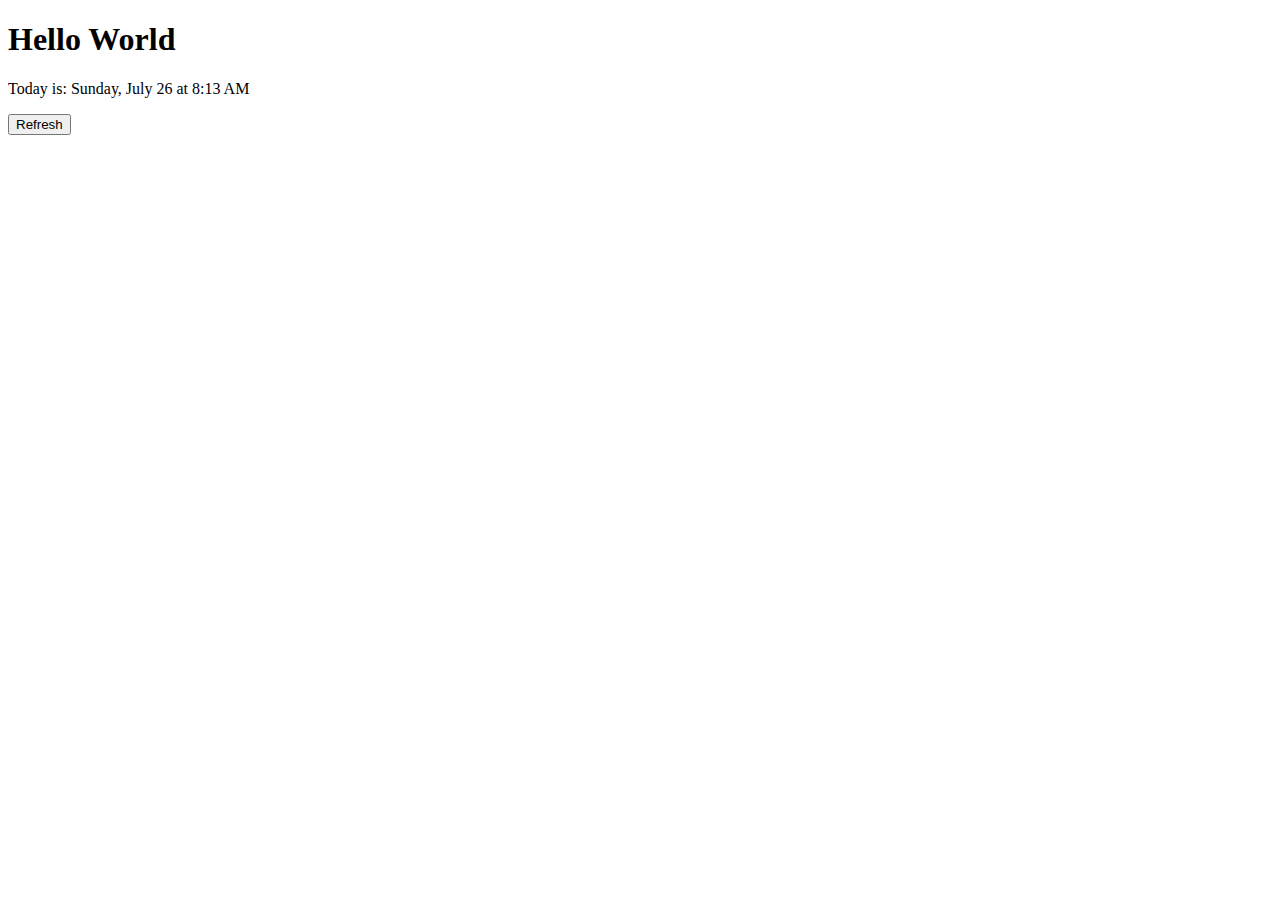
<file: index.html>
<!DOCTYPE html>
<html>
    <head>
        <title>Homework 01</title>

        <link rel="stylesheet" href="https://stackpath.bootstrapcd
        n.com/bootstrap/4.4.1/css/bootstrap.min.css" integrity="sha384
        -Vkoo8x4CGsO3+Hhxv8T/Q5PaXtkKtu6ug5TOeNV6gBiFeWPGFN9MuhOf23Q9I
        fjh" crossorigin="anonymous">

        <link href="https://fonts.googleapis.com/css2?family=Comic
        +Neue:ital,wght@0,300;0,400;0,700;1,300;1,400;1,700&display=sw
        ap" rel="stylesheet">

        <link rel="stylesheet" href="style.css" />
    </head>
        
    <body>
        <h1>Hello World</h1>
        <p>Today is: <span id="date"></span></p>
        <button id="refreshBtn" type="button">Refresh</button>
        <script src="app.js"></script>
    </body>
</html>
</file>
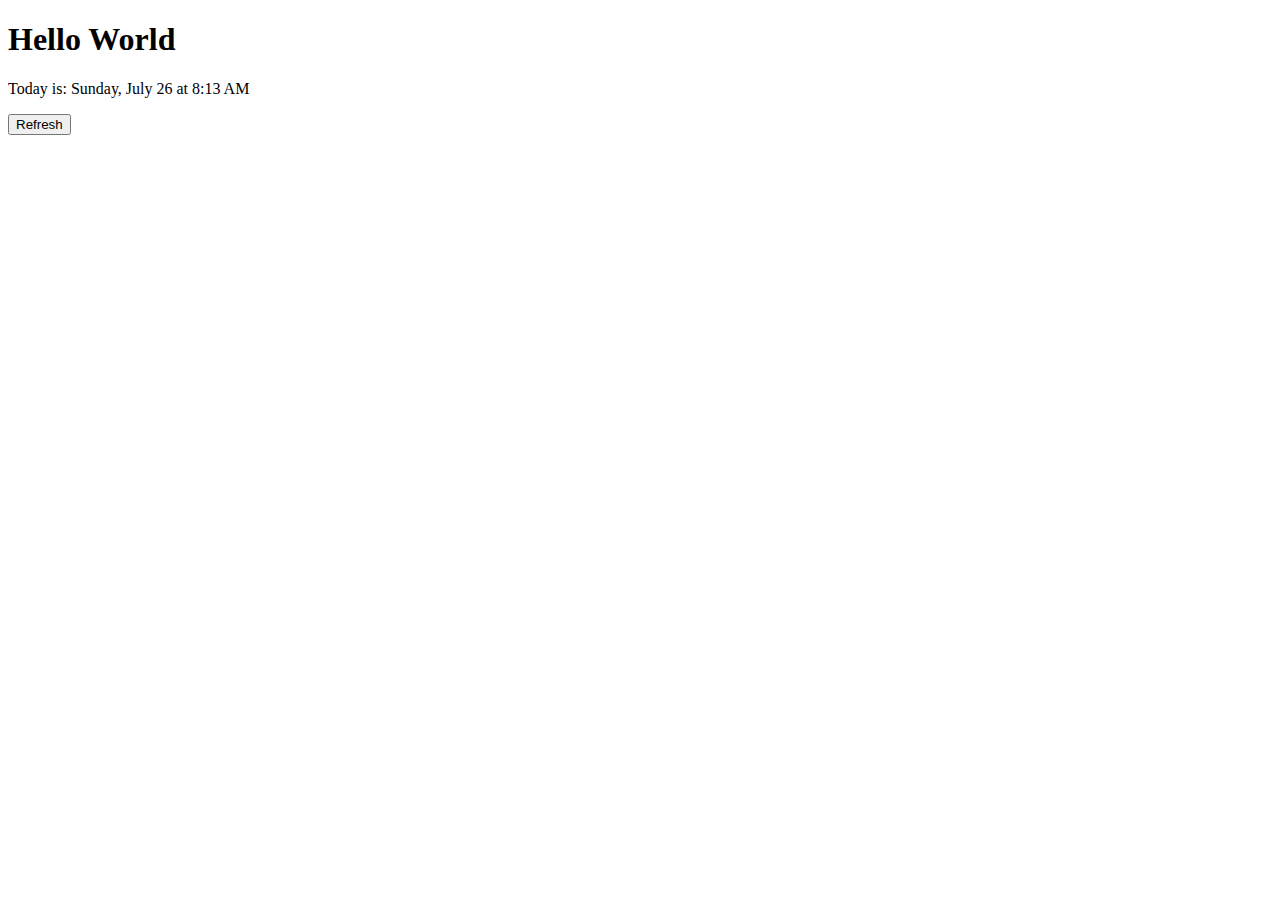
<file: homework01/index.html>
<!DOCTYPE html>
<html>
    <head>
        <title>Homework 01</title>

        <link rel="stylesheet" href="https://stackpath.bootstrapcd
        n.com/bootstrap/4.4.1/css/bootstrap.min.css" integrity="sha384
        -Vkoo8x4CGsO3+Hhxv8T/Q5PaXtkKtu6ug5TOeNV6gBiFeWPGFN9MuhOf23Q9I
        fjh" crossorigin="anonymous">

        <link href="https://fonts.googleapis.com/css2?family=Comic
        +Neue:ital,wght@0,300;0,400;0,700;1,300;1,400;1,700&display=sw
        ap" rel="stylesheet">

        <link rel="stylesheet" href="style.css" />
    </head>
        
    <body>
        <h1>Hello World</h1>
        <p>Today is: <span id="date"></span></p>
        <button id="refreshBtn" type="button">Refresh</button>
        <script src="app.js"></script>
    </body>
</html>
</file>
<file: style.css>
html, body {
    font-family: 'Comic Neue', cursive;
}
</file>
<file: homework01/style.css>
html, body {
    font-family: 'Comic Neue', cursive;
}
</file>
